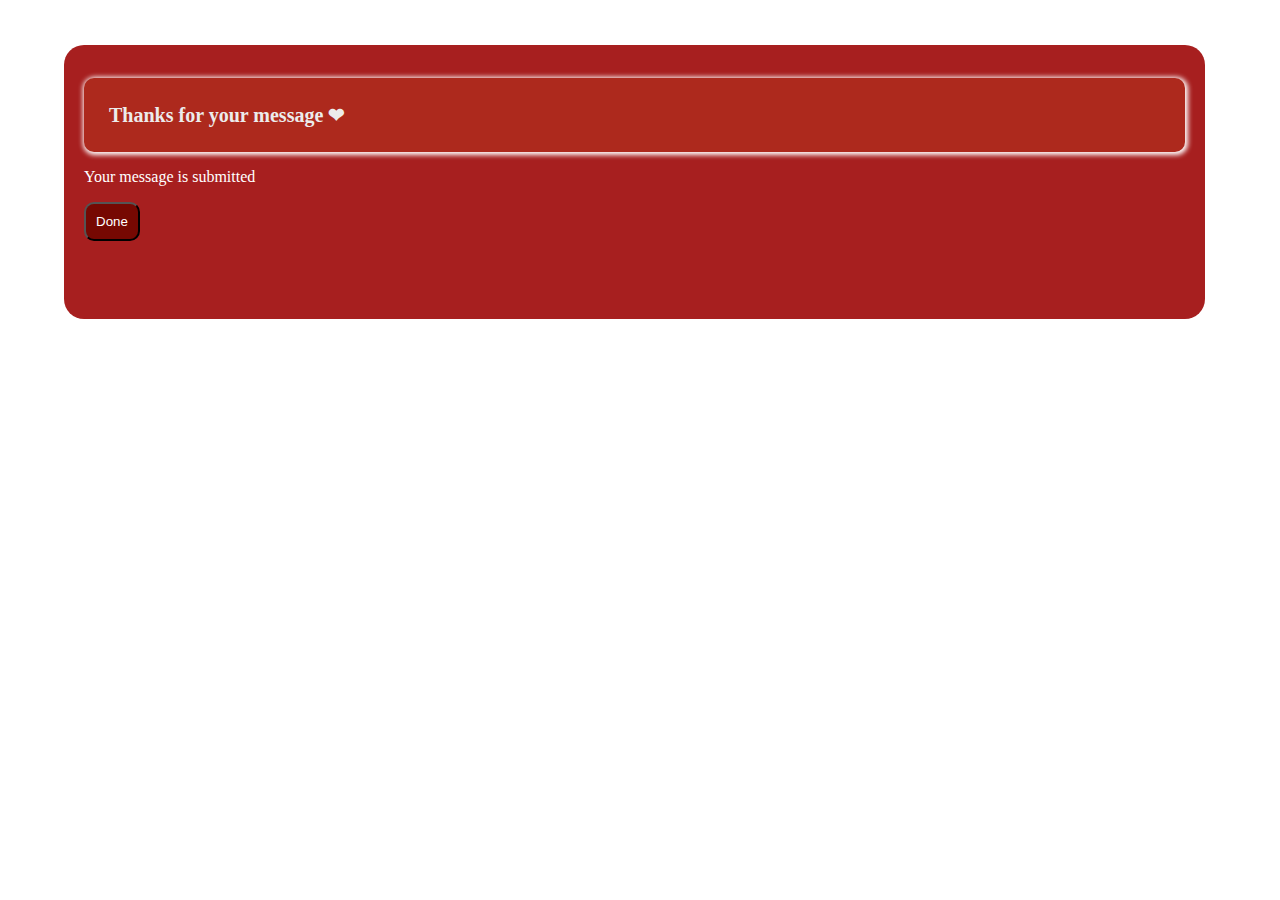
<file: thanks.html>
<!DOCTYPE html>
<html lang="en">
<head>
    <meta charset="UTF-8">
    <meta http-equiv="X-UA-Compatible" content="IE=edge">
    <meta name="viewport" content="width=device-width, initial-scale=1.0">
    <title>Jagadeeswaran K B</title>
    <link rel="shortcut icon" type="images/ico" href="Assets/img/favicon.ico"
</head>

<body style="background-color:#ffffff; align-items: center; justify-content: center;">
   
        <div class="container" onclick="fading(this)" id="container" style="padding: 20px; box-shadow: 0px 0px 10px 3px rgb(255, 255, 255) ; background-color: #a71f1f; align-items: center; justify-content: center; width: 86%; height: 26%; border-radius: 20px; position: absolute; left: 5%; top: 5%;">
<h1 style="background-color: rgb(173, 41, 29); color: rgb(236, 236, 236); padding: 25px; border-radius: 10px;  box-shadow: 1px 1px 5px 2px rgb(255, 255, 255); font-size: 20px;">
    Thanks for your message ❤</h1>
<p style="color: rgb(255, 255, 255);">Your message is submitted  </p>
<button onclick="myFunction()" style="border-radius: 10px; background-color:#760802; color: #ffffff; padding: 10px;">
 Done
</button>   
</div>  

<script>
    function action(x) {
        x.style.width="120px";
        x.style.opacity = "0";
    }
    
    function fading(y) {
        y.style.width = "200px";
        y.style.opacity = "0";
        y.style.transition = '.2s';
        
    }
function myFunction() {
  location.replace("https://jagadeeswarankb.github.io/")
}
</script>
</body>
</html>
</file>
